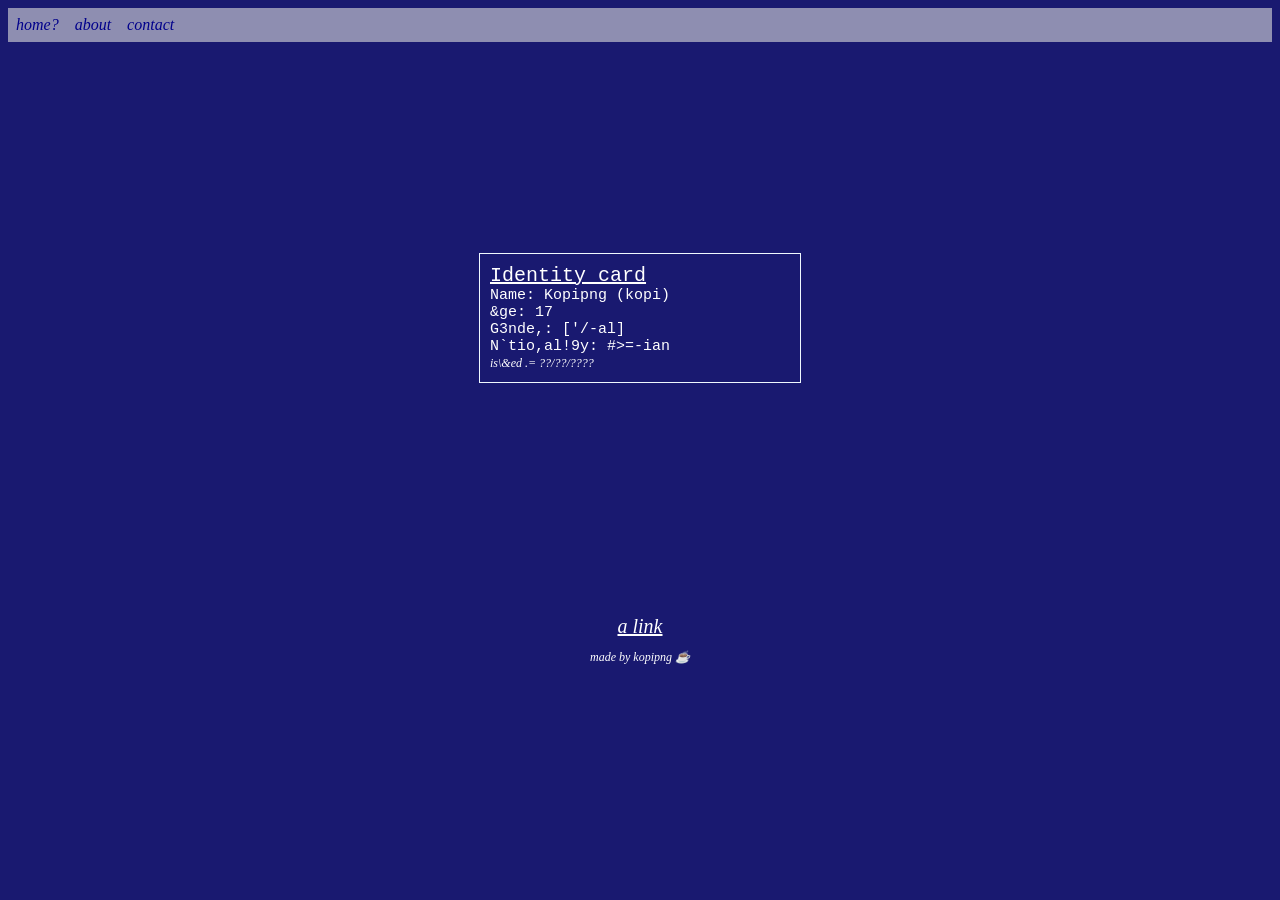
<file: index.html>
<!DOCTYPE html>
<html>
    <head>
        <link rel="stylesheet" href="style.css">
        <link rel="stylesheet" href="link_style.css">
    </head>
    <body>
        <title>Kopipng???</title>

        <ul>
            <li><a href="home.html" target="_blank">home?</a></li>
            <li><a href="about.html" target="_blank">about</a></li>
            <li><a href="contact.html" target="_blank">contact</a></li>
        </ul>
        <div class = "card" style="font-size: 15px">
            <br><br><br>    
            <p class="one" style="font-family: 'Courier New', Courier, monospace;">
                <span style= "font-size:20px; text-decoration: underline;">
                Identity card
                </span>
                <br>Name: Kopipng (kopi)
                <br>&ge: 17
                <br>G3nde,: ['/-al]
                <br>N`tio,al!9y: #>=-ian
                <br><span class="smol">is\&ed .= ??/??/????</span>
            </p>
        </div>

        <br><br>
        <br><br>

        <div style="text-align: center; font-size: 20px;"><a href="link.html">a link</a></div>

    
    </body>

    <footer>
        <p class="smol">
            made by kopipng ☕
        </p>
    </footer>
</html>
</file>
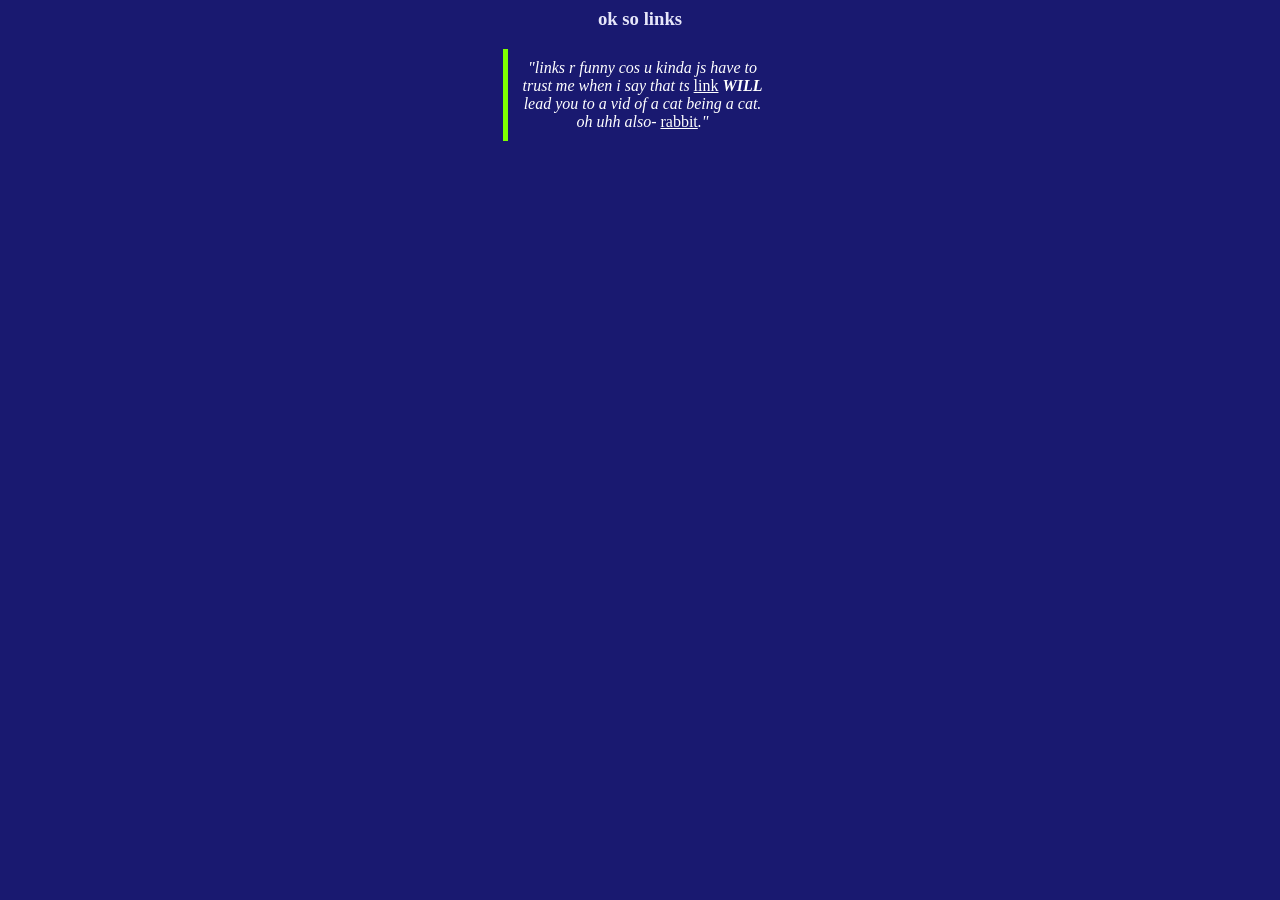
<file: link.html>
<html>
    <head>
        <link rel="stylesheet" href="style.css">
        <link rel="stylesheet" href="link_style.css">
    </head>
    <body>
        <h3>ok so links</h3>
        <div>
            <p class="two">
                <i>"links r funny cos u kinda js have to trust me when i say that ts <a href="https://www.youtube.com/watch?v=AxE4TltnvjI" target="_blank" style="font-style: normal;">link</a>
    <b>WILL</b> lead you to a vid of a cat being a cat.
                <br>oh uhh also- <a href="linkbutton.html" style="font-style: normal">rabbit</a>."</i>
            </p>
        </div>
    </body>
</html>
</file>
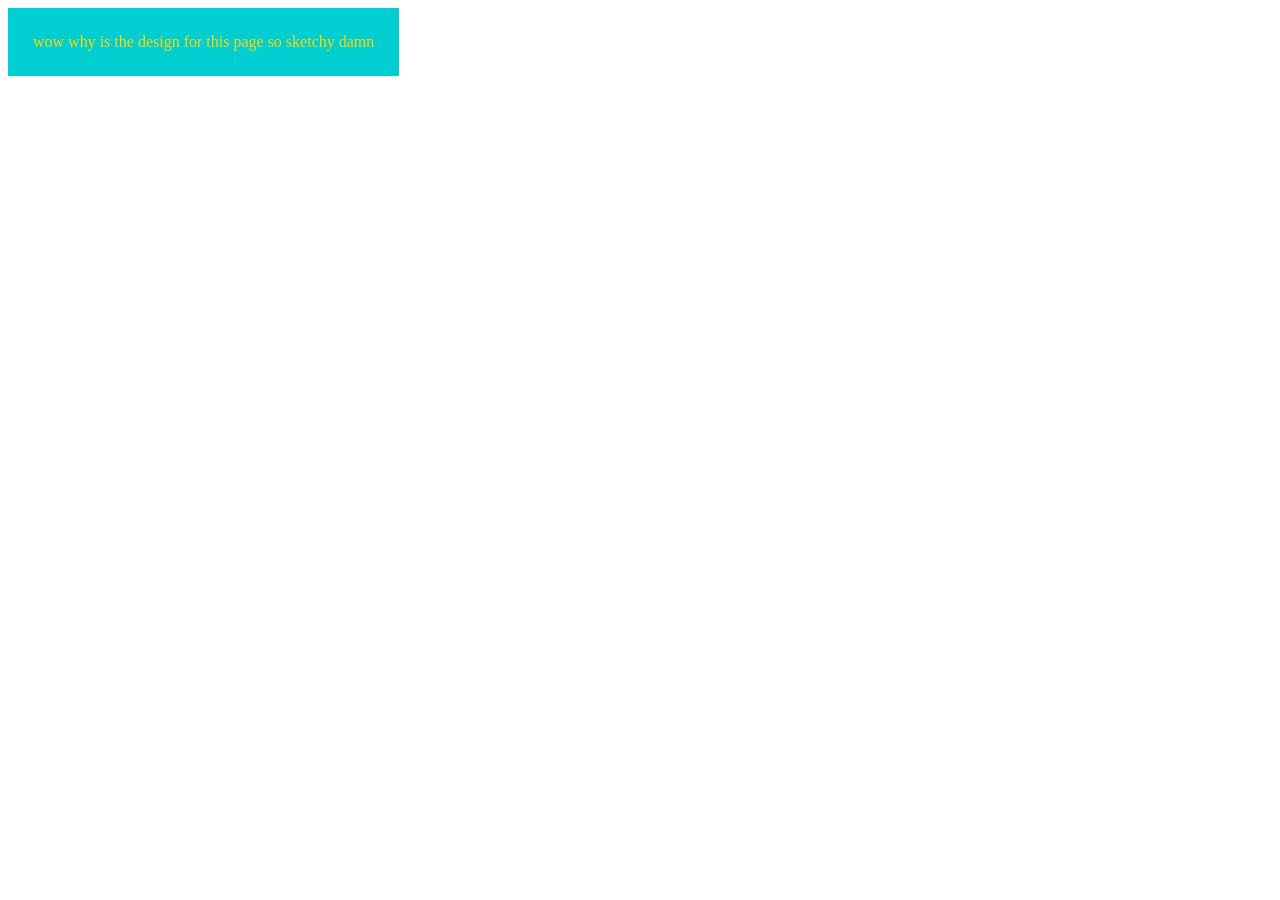
<file: linkbutton.html>
<html>
    <head>
        <link rel="stylesheet" href="linkbuttons.css">
    </head>
    <body> 
        <a href="https://www.youtube.com/watch?v=m9RY3SHyTjE" target="_blank";">wow why is the design for this page so sketchy damn</a>
    </body>
</html>
</file>
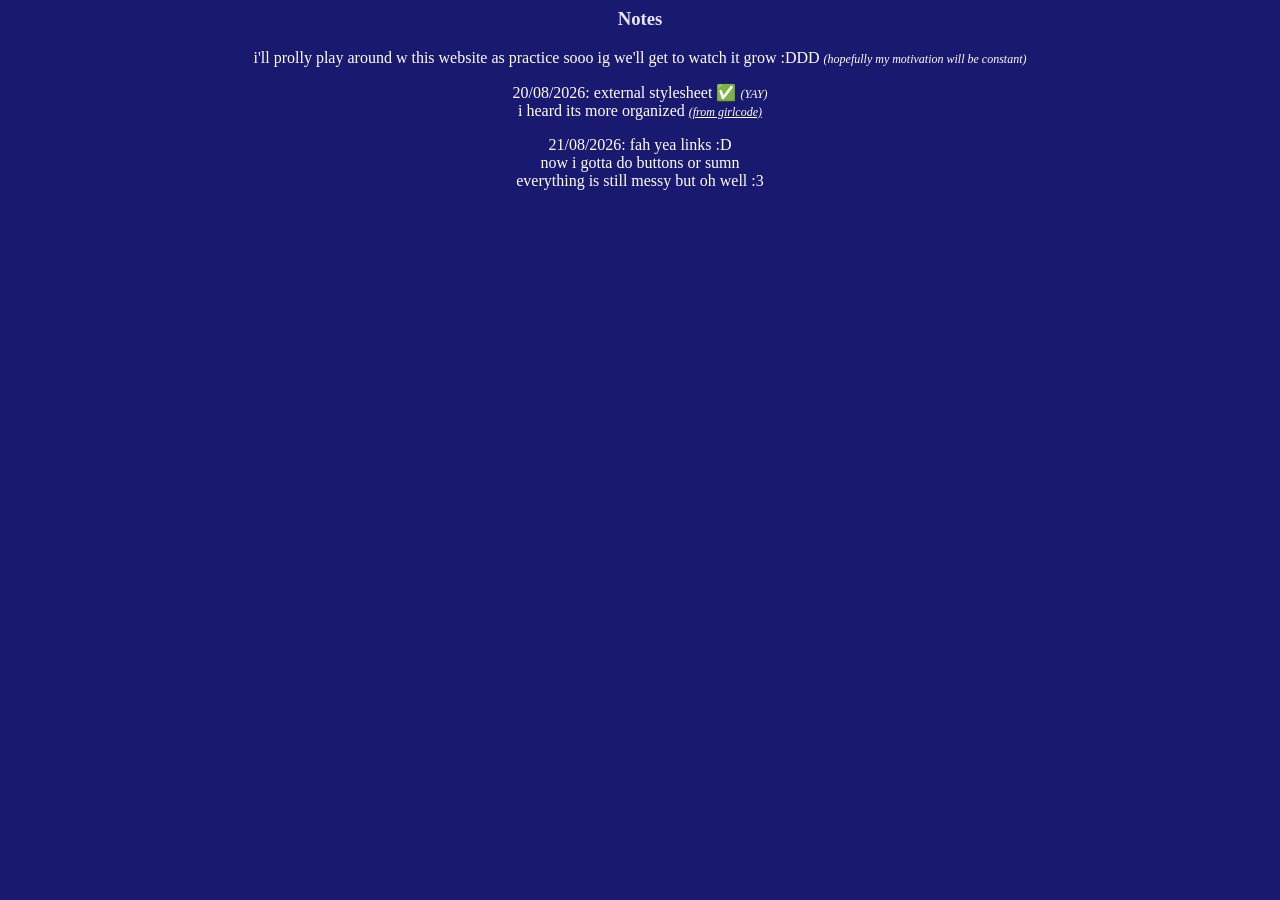
<file: notes.html>
<html>
    <head>
        <link rel="stylesheet" href="style.css">
        <link rel="stylesheet" href="link_style.css">
    </head>
    <body>
        <h3>Notes</h3>
        <p>
            i'll prolly play around w this website as practice sooo ig we'll get to watch it grow :DDD 
            <span class="smol">(hopefully my motivation will be constant)</span>
        </p>
        <p>
            20/08/2026: external stylesheet ✅ <span class="smol">(YAY)</span><br>
            i heard its more organized
            <span><a href="https://www.youtube.com/watch?v=7VB7Ei08DRo" target="_blank" class="smol">(from girlcode)</a></span>
        </p>
        <p>
            21/08/2026: fah yea links :D <br> now i gotta do buttons or sumn
            <br>everything is still messy but oh well :3
        </p>

    </body>

</html>
</file>
<file: style.css>
body {
    background-color:midnightblue;
}

h1 {
    color:aliceblue;
    text-align: center;
}
h3 {
    color:lavender;
    text-align: center;
}

p {
    color: white;
    text-align: center;
}


p.one {
    max-width: 300px;
    height: fit-content;
    margin: auto;
    text-align: left;
    border-color: aliceblue;
    border-width: 1px;
    border-style: solid;
    padding: 10px;
}

p.two {
    border-left: 5px solid chartreuse;
    max-width: 250px;
    height: auto;
    margin: auto;
    padding: 10px;
}

div.card{
    margin-top: 10rem;
    margin-bottom: 10rem;
}

ul {
    list-style-type: none;
    margin: 0;
    padding: 0;
    overflow: hidden;
    background-color:rgb(220, 220, 220, 0.6);
    width:auto;
}

ul li {
    float: left;
}
ul li a:link, ul li a:visited {
    display: block;
    color: darkblue;
    padding: 8px;
    text-decoration: none;
}

ul li a:hover, ul li a:active {
    text-decoration: underline;
    color: lime;
}

.WOW {
    color: brown;
    font-size: 25px;
    font-weight: bold;
    font-style: italic;
    text-transform: uppercase;
    font-family: Garamond, serif;
}

.smol {
    font-size: 12px;
    font-style: italic;
    font-family:'Times New Roman', Times, serif
}
</file>
<file: link_style.css>
a:link{
    color:white;
    text-decoration:underline;
    font-style:italic;
}

a:visited{
    color:gold;
    text-decoration:none;
    font-style:italic;
}

a:hover{
    color:lime;
    text-decoration:underline;
    font-style:italic;
    font-weight:bold;
}

a:active{
    color:deeppink;
    text-decoration:none;
    font-style:italic;
}
</file>
<file: linkbuttons.css>
a:link, a:visited{
    color:gold;
    background-color:darkturquoise;
    text-decoration: none;
    padding: 25px 25px;
    display:inline-block;
}

a:hover, a:active {
  background-color: green;
}
</file>
